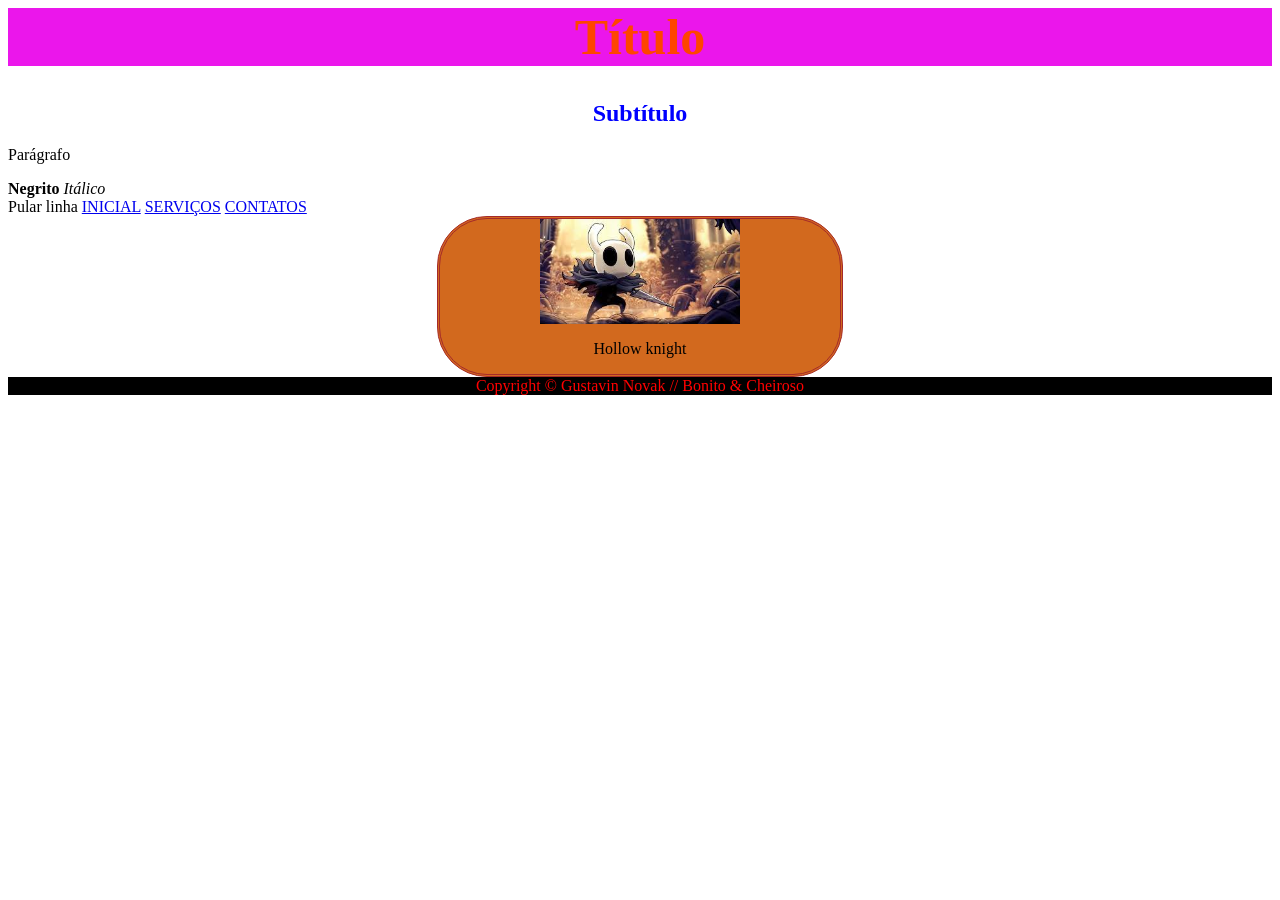
<file: index.html>
<head>
    <link rel="stylesheet" href="style-home.css">
</head>
<body>
    <h1>Título</h1> 
    <h2>Subtítulo</h2>
    <p>Parágrafo</p>
    <b>Negrito</b>
    <i>Itálico</i>
    <br>Pular linha
    <a href="index.html">INICIAL</a>
    <a href="servicos.html">SERVIÇOS</a>
    <a href="contatos.html">CONTATOS</a>
    <div class="imagem">
        <img src="images.jpeg">
        <p>Hollow knight</p>
    </div>
    <footer>
        Copyright &#169;  Gustavin Novak // Bonito & Cheiroso
    </footer>
</body>
</file>
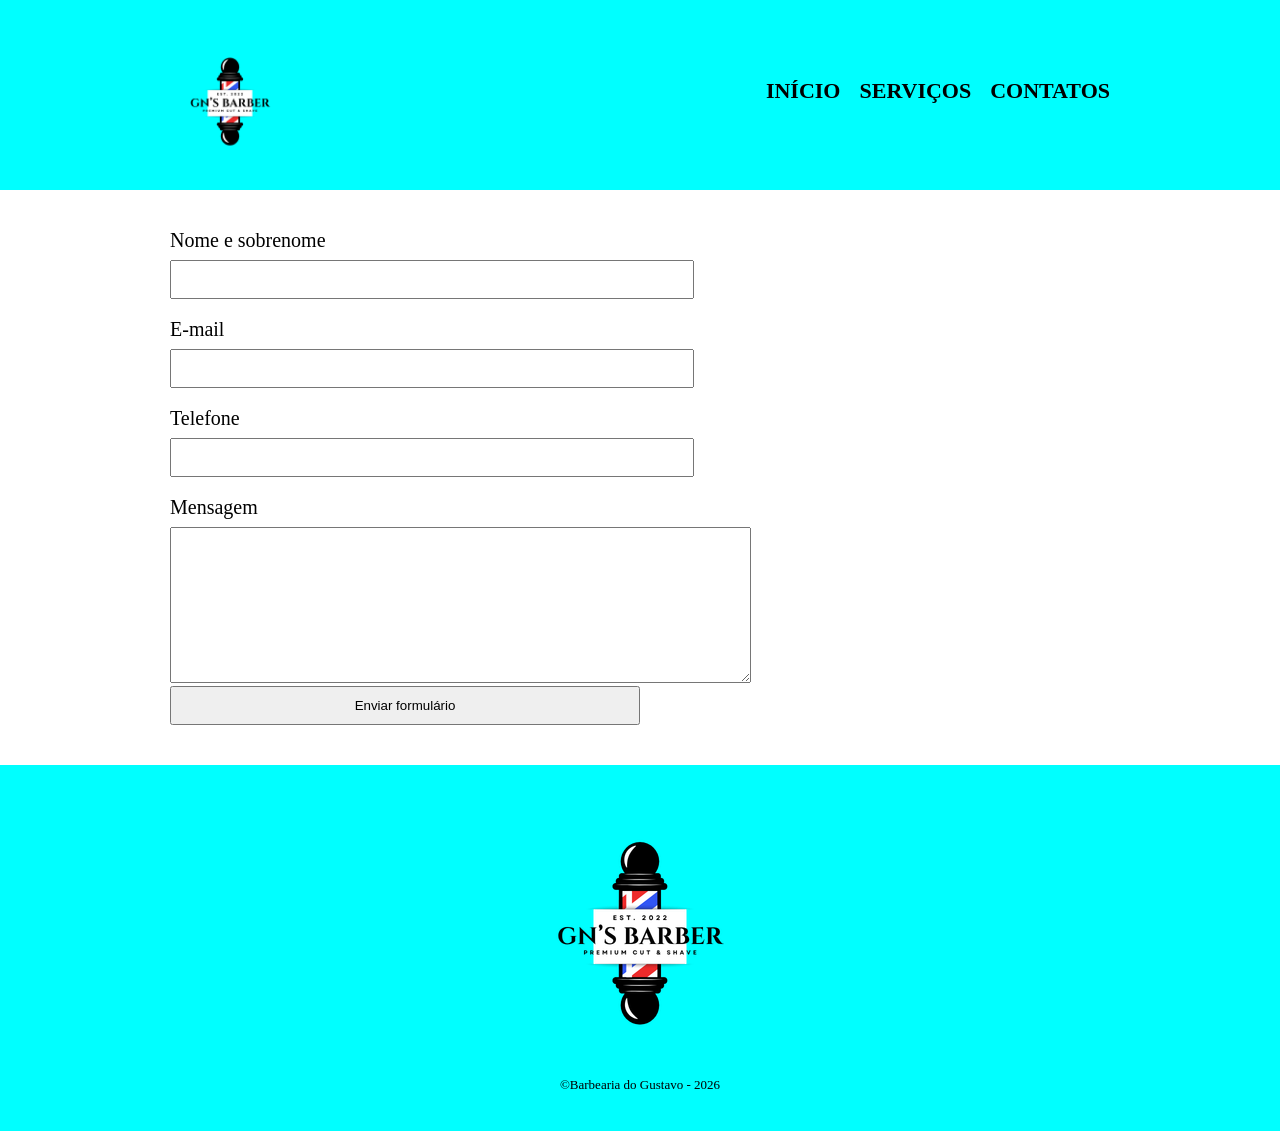
<file: contatos.html>
<!DOCTYPE html>
<html lang="en">
<head>
    <meta charset="UTF-8">
    <meta name="viewport" content="width=device-width, initial-scale=1.0">
    <title>CONTATOS</title>
    <link rel="stylesheet" href="reset.css">
    <link rel="stylesheet" href="style.css">
</head>
<body>
    <header>
        <div class="caixa">
        <h1></h1>
            <h1><img class= logo src="logo.png"></h1>
            <nav>
                <ul>
                    <li><a href="index.html">INÍCIO</a></li>
                    <li><a href="servicos.html">SERVIÇOS</a></li>
                    <li><a href="contatos.html">CONTATOS</a></li>
                </ul>
            </nav>
        </div>
    </header>
    <main>
        <form>
            <label for="nomesobrenome">Nome e sobrenome</label>
            <input type="text" id="nomesobrenome" class="input-padrao">

            <label for="email">E-mail</label>
            <input type="text" id="email" class="input-padrao">

            <label for="telefone">Telefone</label>
            <input type="text" id="telefone"class="input-padrao">
            
            <label for="mensagem">Mensagem</label>
            <textarea cols="70" rows="10" id="mensagem" class="input-padrao"></textarea>

            <input type="submit" value="Enviar formulário">
        </form>
    </main>
    <footer>
        <img src="logo.png">
        <p class="copyright">&#169;Barbearia do Gustavo - 2026</p>
    </footer>
</body>
</html>
</file>
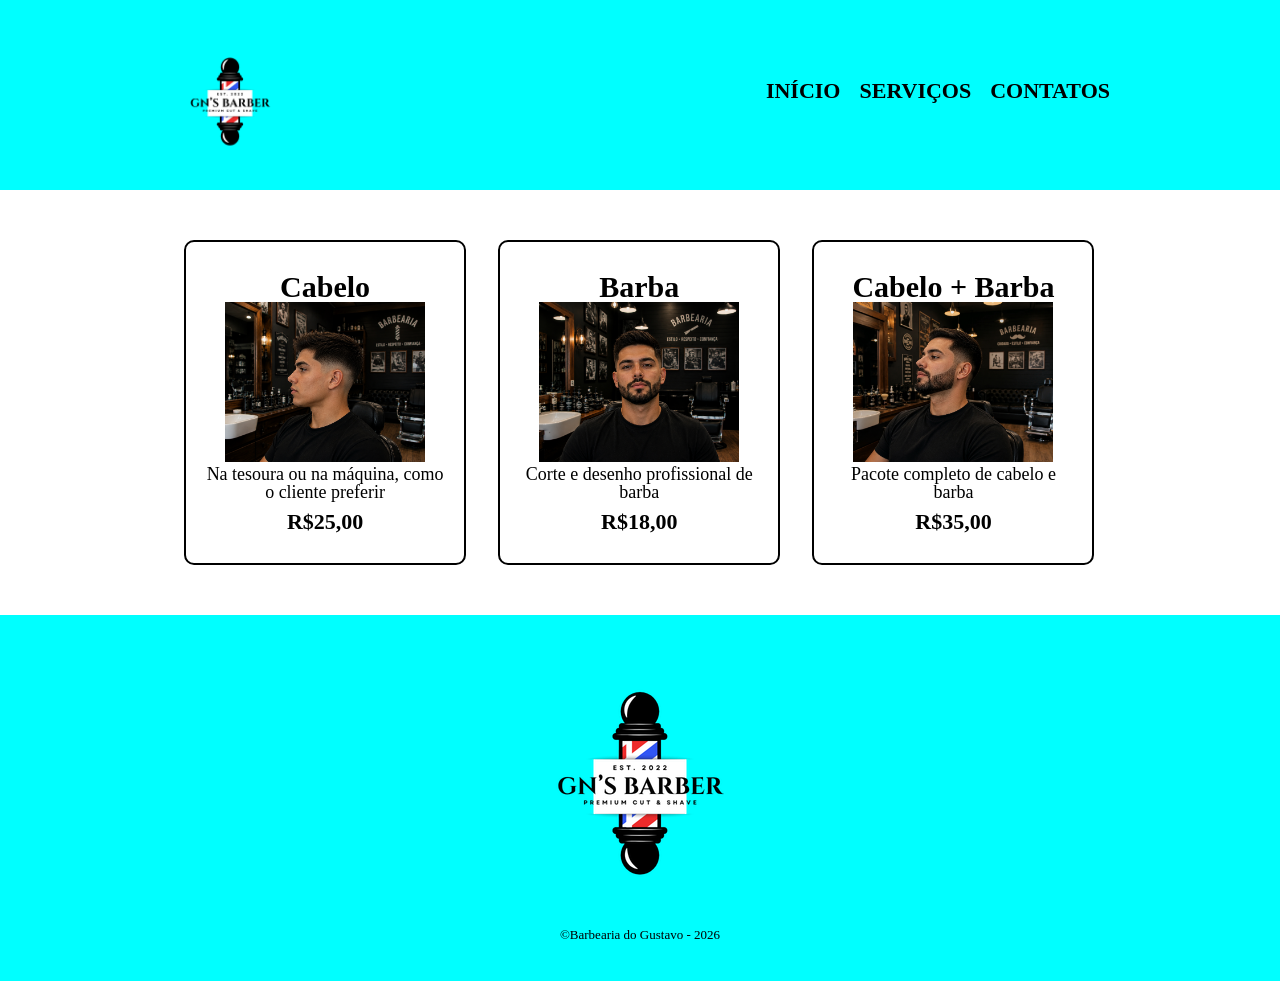
<file: servicos.html>
<!DOCTYPE html>
<html lang="en">
<head>
    <meta charset="UTF-8">
    <meta name="viewport" content="width=device-width, initial-scale=1.0">
    <title>SERVIÇOS</title>
    <link rel="stylesheet" href="reset.css">
    <link rel="stylesheet" href="style.css">
</head>
<body>
    <header>
        <div class="caixa">
        <h1></h1>
            <h1><img class= logo src="logo.png"></h1>
            <nav>
                <ul>
                    <li><a href="index.html">INÍCIO</a></li>
                    <li><a href="servicos.html">SERVIÇOS</a></li>
                    <li><a href="contatos.html">CONTATOS</a></li>
                </ul>
            </nav>
        </div>
    </header>
    <main>
        <ul class="servicos">
            <li>
                <h2> Cabelo</h2>
                <img src="4643c3f9-8c1f-48ba-b3cd-70b2f195cadf.png" alt="">
                <p class="descricao">Na tesoura ou na máquina, como o cliente preferir</p>
                <p class="preco">R$25,00</p>
            </li>
             <li>
                <h2>Barba</h2>
                <img src="f83393b7-60a1-4d81-a128-d2eb192ceb07.png" alt="">
                <p class="descricao">Corte e desenho profissional de barba</p>
                <p class="preco">R$18,00</p>
            </li>
             <li>
                <h2>Cabelo + Barba</h2>
                <img src="381d03b0-6e3f-4b34-9aee-dccc832c9761.png" alt="">
                <p class="descricao">Pacote completo de cabelo e barba</p>
                <p class="preco">R$35,00</p>
            </li>
        </ul>
    </main>
    <footer>
        <img src="logo.png">
        <p class="copyright">&#169;Barbearia do Gustavo - 2026</p>
    </footer>
</body>
</html>
</file>
<file: style-home.css>
h1{
    color: orangered;
    font-size: 50px;
    text-align: center;
    background-color: rgb(from rgb(235, 22, 235) r g b);
}
h2{
    color: blue;
    text-align: center;
}
body{
   background-image: url("https://media4.giphy.com/media/v1.Y2lkPTc5MGI3NjExMmF6MzFqMXB6dzNkcTJkeWVxNmc3bnpsN24xejZhbGVkZzB6amk0aCZlcD12MV9pbnRlcm5hbF9naWZfYnlfaWQmY3Q9Zw/aGwqOk9Rp75UFwKlOq/giphy.gif");
   background-size: auto;
}
img{
    width: 200px;
}
footer{
    color: rgb(255, 0, 0);
    background-color: black;
    text-align: center;
}
.imagem{
    text-align: center;
    background-color: chocolate;
    width: 400px;
    margin: auto;
    border-style: double;
    border-radius: 50px;
    border-color: brown;

}
</file>
<file: style.css>
header{
    background-color: cyan;
    padding: 40px 0;
}
nav{
    position: absolute;
    top: 40px;
    right: 0;
}
nav li {
    display: inline;
    margin: 0 0 0 15px;
}
nav a{
    text-transform: uppercase;
    color : black;
    font-weight: bold;
    font-size: 22px;
    text-decoration: none;
}
.caixa{
    position: relative;
    width: 940px;
    height: 110px;
    margin: 0 auto;
}
h1 img{
    width: 120px;
    position: absolute;
    top: 0;
    left: 0;
}
.servicos{
    width: 940px;
    margin: 0 auto;
    padding: 50px 0;
}
.servicos li{
    display: inline-block;
    text-align: center;
    width: 30%;
    vertical-align: top;
    margin: 0 1.5%;
    padding: 30px 15px;
    box-sizing: border-box;
    border: 2px solid black;
    border-radius: 10px;
}
.servicos img{
    width: 200px;
}
.servicos h2{
    font-size: 30px;
    font-weight: bold;
}
.descricao{
    font-size: 18px;
}
.preco{
    font-size: 22px;
    font-weight: bold;
    margin-top: 10px;
}
nav a:hover{
    color: orangered;
    text-decoration: underline;
}
.servicos li:hover{
    border-color: orangered;
}
.servicos li:active {
    border-color: rgb(0, 255, 42);
}
.servicos li:hover h2{
    font-size: 34px;
}
footer {
    text-align: center;
    background-color: cyan;
    padding: 40px 0;
}
footer img {
    width: 250px;
}
.copyright {
    color: black;
    font-size: 13px;
    margin: 20px 0 0;
}
main{
    width: 940px;
    margin: 0 auto;
}
form{
    margin: 40px 0;
}
form label{
    display: block;
    font-size: 20px;
    margin: 0 0 10px;
}
form input{
    display: block;
    margin: 0 0 20px;
    padding: 10px 25px;
    width: 50%;
}
</file>
